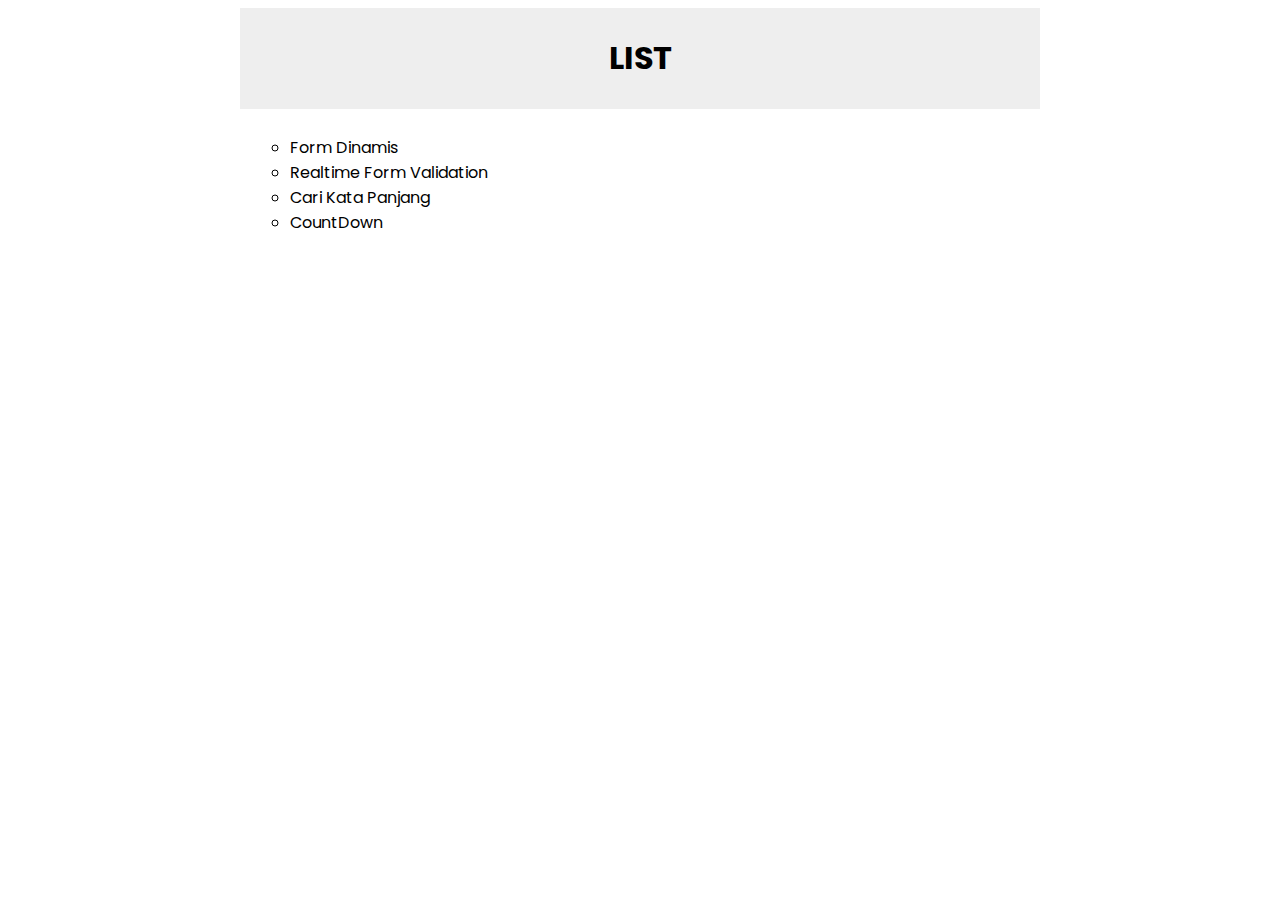
<file: index.html>
<!DOCTYPE html>
<html lang="en">
<head>
    <meta charset="UTF-8">
    <meta http-equiv="X-UA-Compatible" content="IE=edge">
    <meta name="viewport" content="width=device-width, initial-scale=1.0">
    <style>
        @import url("https://fonts.googleapis.com/css2?family=Poppins:wght@300;400&display=swap");

        body {
            font-family: Poppins;
        }
        .wrapper{
            width: 800px;
            margin: 0 auto;
        }

        h1{
            text-align: center;
        }

        .bg{
            background-color: #eeeeee;
            padding: 5px;
        }

        .list{
            padding: 10px;
        }

        ul{
            list-style: circle;
        }

        a{
            color: black;
            text-decoration: none;
        }

        a:hover {
            text-decoration: underline;
        }

        a:active {
            color: black;
        }

    </style>
    <title>List Javascript Main</title>
</head>
<body>
    <div class="wrapper">
        <div class="bg">
            <h1>LIST</h1>
        </div>
        <div class="list">
            <ul>
                <li><a href="https://agungh21.github.io/javascript-main/form-dinamis/index.html">Form Dinamis</a></li>
                <li><a href="https://agungh21.github.io/javascript-main/realtime-form-validation/index.html">Realtime Form Validation</a></li>
                <li><a href="https://agungh21.github.io/javascript-main/cari-kata-panjang/index.html">Cari Kata Panjang</a></li>
                <li><a href="https://agungh21.github.io/javascript-main/countdown/index.html">CountDown</a></li>
            </ul>
            
        </div>
    </div>
</body>
</html>
</file>
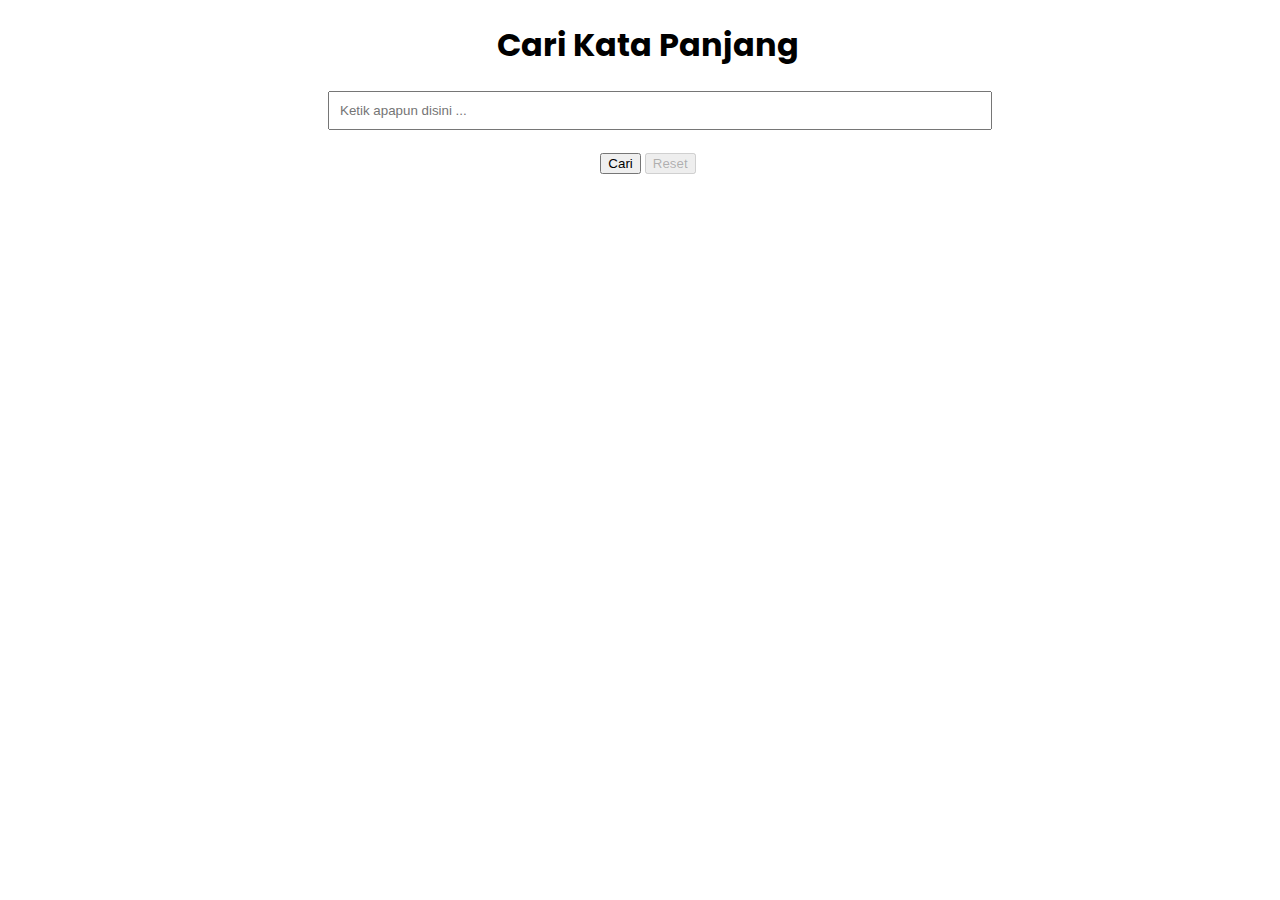
<file: cari-kata-panjang/index.html>
<!DOCTYPE html>
<html lang="en">
<head>
    <meta charset="UTF-8">
    <meta http-equiv="X-UA-Compatible" content="IE=edge">
    <meta name="viewport" content="width=device-width, initial-scale=1.0">
    <title>Cari Kata Panjang</title>
    <link rel="stylesheet" href="css/style.css">
</head>
<body>
    <div class="wrapper">
        <h1>Cari Kata Panjang</h1>
        <form onclick="return false">
            <input type="text" id="input_form" placeholder="Ketik apapun disini ..." required>
            <button id="tombol_form">Cari</button>
            <button id="tombol_reset" disabled>Reset</button>
        </form>
        <ul id="myList"></ul>
        <p class="message" id="message">Hai, Anda belum mengetikkan apapun!</p>
    </div>
<script src="js/script.js"></script>
</body>
</html>
</file>
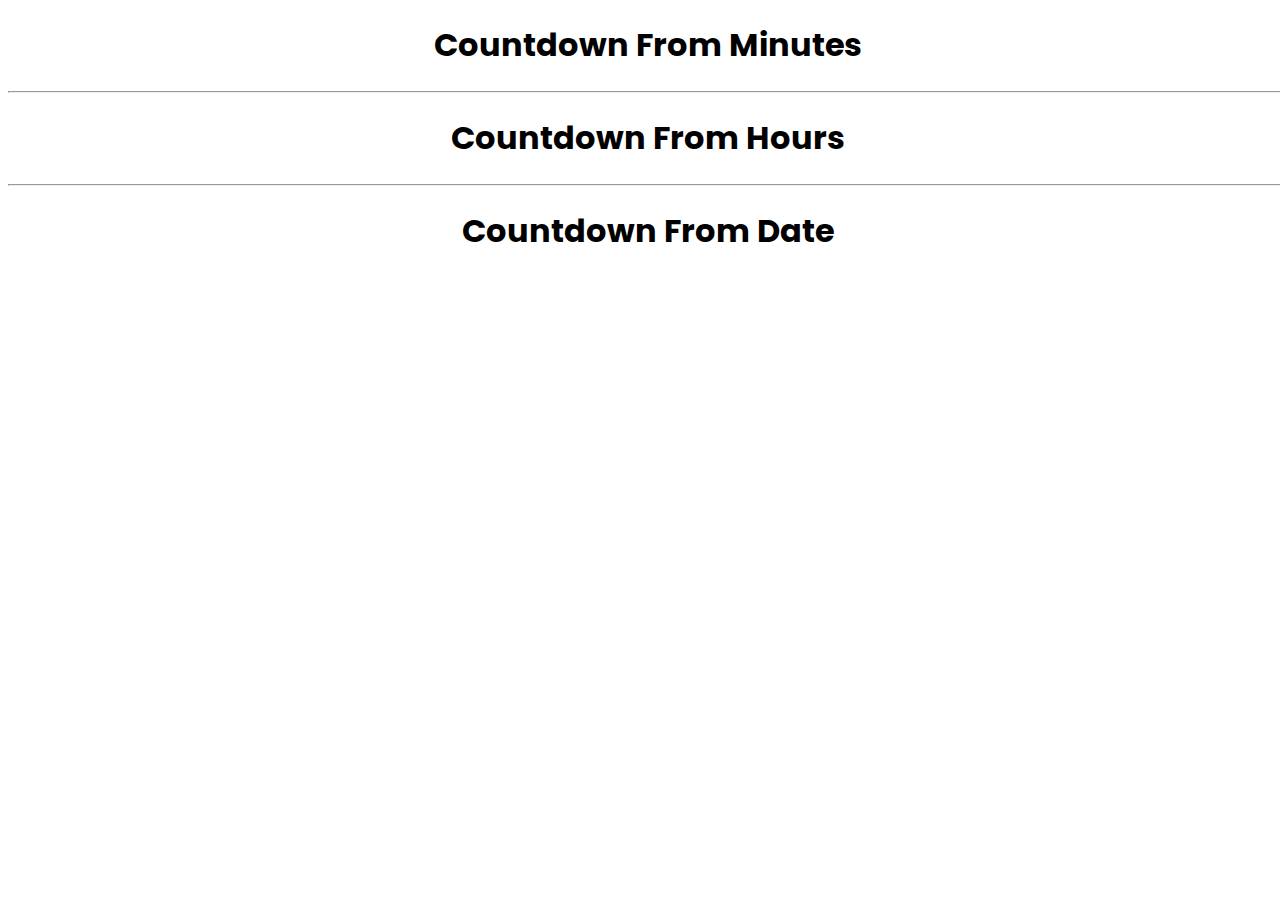
<file: countdown/index.html>
<!DOCTYPE html>
<html lang="en">
<head>
    <meta charset="UTF-8">
    <meta http-equiv="X-UA-Compatible" content="IE=edge">
    <meta name="viewport" content="width=device-width, initial-scale=1.0">
    <title>CountDown</title>
    <link rel="stylesheet" href="css/style.css">
</head>
<body>
    <div class="minutes">
        <h1>Countdown From Minutes</h1>
        <p id="countdown_minutes"></p>
    </div>
    <hr>
    <div class="hours">
        <h1>Countdown From Hours</h1>
        <p id="countdown_hours"></p>
    </div>
    <hr>
    <div class="dates">
        <h1>Countdown From Date</h1>
        <p id="countdown_dates"></p>
    </div>
    <script src="js/script_minutes.js"></script>
    <script src="js/script_hours.js"></script>
    <script src="js/script_dates.js"></script>
</body>
</html>
</file>
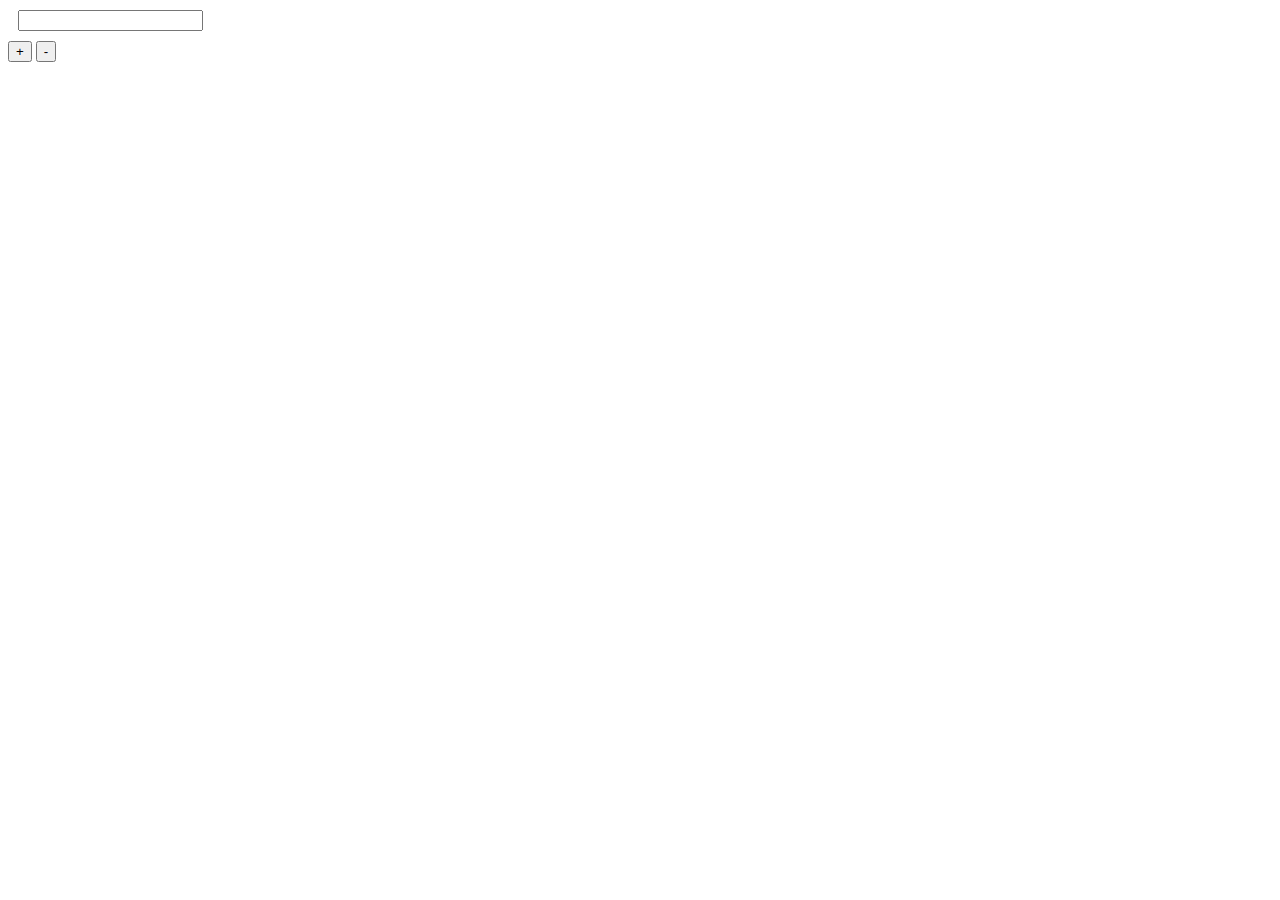
<file: form-dinamis/index.html>
<!DOCTYPE html>
<html lang="en">
<head>
    <meta charset="UTF-8">
    <meta http-equiv="X-UA-Compatible" content="IE=edge">
    <meta name="viewport" content="width=device-width, initial-scale=1.0">
    <title>Document</title>
    <style>
        input[type="text"]{
            display: block;
            margin: 10px;
        }
    </style>
</head>
<body>
    <div class="wrapper">
        <div id="inputs">
            <input type="text" name="inputs[]">
        </div>
        <div class="ctrl">
            <button id="tambah">+</button>
            <button id="kurang">-</button>
        </div>
    </div>
    <script type="text/javascript">
        var inputs = document.getElementById("inputs");
        var tambah = document.getElementById("tambah");
        var kurang = document.getElementById("kurang");
        
        tambah.onclick = function(){
            var newInput = document.createElement('input');
            newInput.setAttribute('type', 'text');
            newInput.setAttribute('name', 'input[]');
            inputs.appendChild(newInput);
        }

        kurang.onclick = function(){
            var inputTags = inputs.getElementsByTagName('input');
            if(inputTags.length > 1){
                inputs.removeChild(inputTags[(inputTags.length)=1]);
            }
        }
        </script>
</body>
</html>
</file>
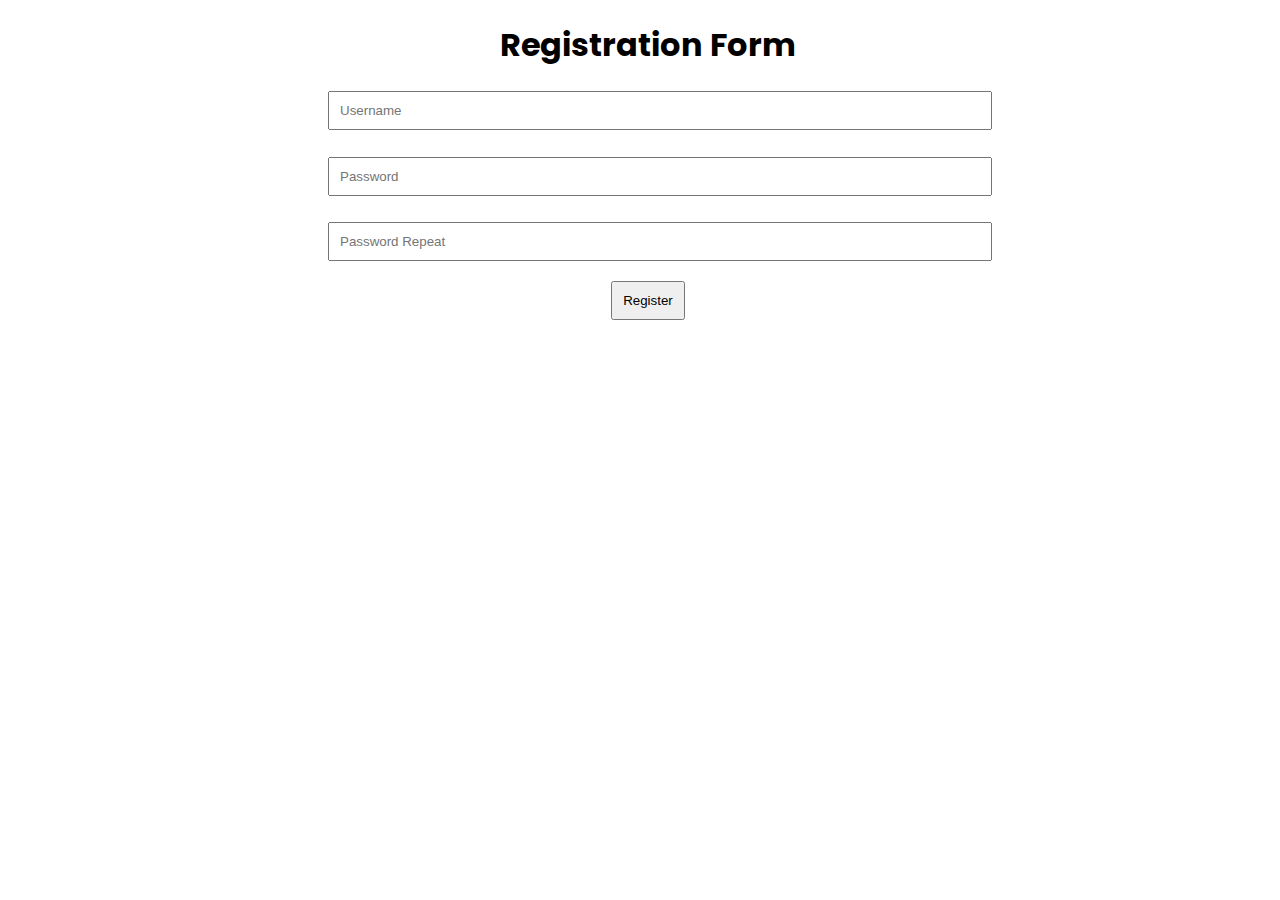
<file: realtime-form-validation/index.html>
<!DOCTYPE html>
<html lang="en">
<head>
    <meta charset="UTF-8">
    <meta http-equiv="X-UA-Compatible" content="IE=edge">
    <meta name="viewport" content="width=device-width, initial-scale=1.0">
    <title>realtime form validation</title>

    <link rel="stylesheet" href="css/style.css">
</head>
<body>
    <form class="registration" id="registration">
        <h1>Registration Form</h1>
        <label for="username">
            <input type="text" placeholder="Username" id="username" minlength="3" required>
            <ul class="input-requirements">
                <li>Minimal 3 karakter</li>
                <li>Hanya boleh berisi huruf dan angka (tidak boleh karakter khusus)</li>
            </ul>
        </label>

        <label for="password">
            <input type="password" id="password" placeholder="Password" maxlength="100" minlength="8" required>

            <ul class="input-requirements">
                <li>Panjang minimal 8 karakter (dan kurang dari 100 karakter)</li>
                <li>Berisi setidaknya 1 Angka</li>
                <li>Berisi minimal 1 huruf kecil</li>
                <li>Berisi minimal 1 huruf besar</li>
                <li>Berisi karakter khusus (contoh: @ ! & #)</li>
            </ul>
        </label>

        <label for="password_repeat">
            <input type="password" id="password_repeat" placeholder="Password Repeat" maxlength="100" minlength="8" required>
        </label>
        <div class="buttons">
            <input type="submit" value="Register">
        </div>
    </form>

   <script src="js/script.js"></script>
</body>
</html>
</file>
<file: cari-kata-panjang/css/style.css>
@import url("https://fonts.googleapis.com/css2?family=Poppins:wght@300;400&display=swap");

body {
  width: 100%;
  font-family: Poppins;
  text-align: center;
}

.wrapper {
  width: 50%;
  margin: auto;
}

input[type="text"] {
  width: 100%;
  padding: 10px;
  display: block;
  margin-bottom: 20px;
}

ul {
  display: block;
  text-align: left;
  font-size: small;
}

.message {
  display: none;
}
</file>
<file: countdown/css/style.css>
@import url("https://fonts.googleapis.com/css2?family=Poppins:wght@300;400&display=swap");

body {
  width: 100%;
  font-family: Poppins;
  text-align: center;
}

div {
  margin-bottom: 10px;
}

p {
  font-size: 20pt;
  margin: 0 auto;
}
</file>
<file: realtime-form-validation/css/style.css>
@import url("https://fonts.googleapis.com/css2?family=Poppins:wght@300;400&display=swap");

body {
  width: 100%;
  font-family: Poppins;
}

h1 {
  text-align: center;
}

.registration {
  width: 50%;
  margin: auto;
}

input[type="text"],
[type="password"] {
  width: 100%;
  padding: 10px;
}

.input-requirements {
  list-style: disc;
  color: rgb(150, 150, 150);
  font-size: 10pt;
}

.input-requirements li.invalid {
  color: #e74c3c;
}
.input-requirements li.valid {
  color: #2ecc71;
}

.input-requirements li.valid:after {
  display: inline-block;
  padding-left: 10px;
  content: "\2713";
}

.input-requirements li.invalid:after {
  display: inline-block;
  padding-left: 10px;
  content: "\2715";
}

/* Hide and show related .input-requirements when interacting with input */

input:not([type="submit"]) + .input-requirements {
  overflow: hidden;
  max-height: 0;
  transition: max-height 1s ease-out;
}

input:not([type="submit"]):hover + .input-requirements,
input:not([type="submit"]):focus + .input-requirements,
input:not([type="submit"]):active + .input-requirements {
  max-height: 1000px; /* any large number (bigger then the .input-requirements list) */
  transition: max-height 1s ease-in;
}

.buttons {
  margin-top: 20px;
  text-align: center;
}

input[type="submit"] {
  padding: 10px;
}
</file>
